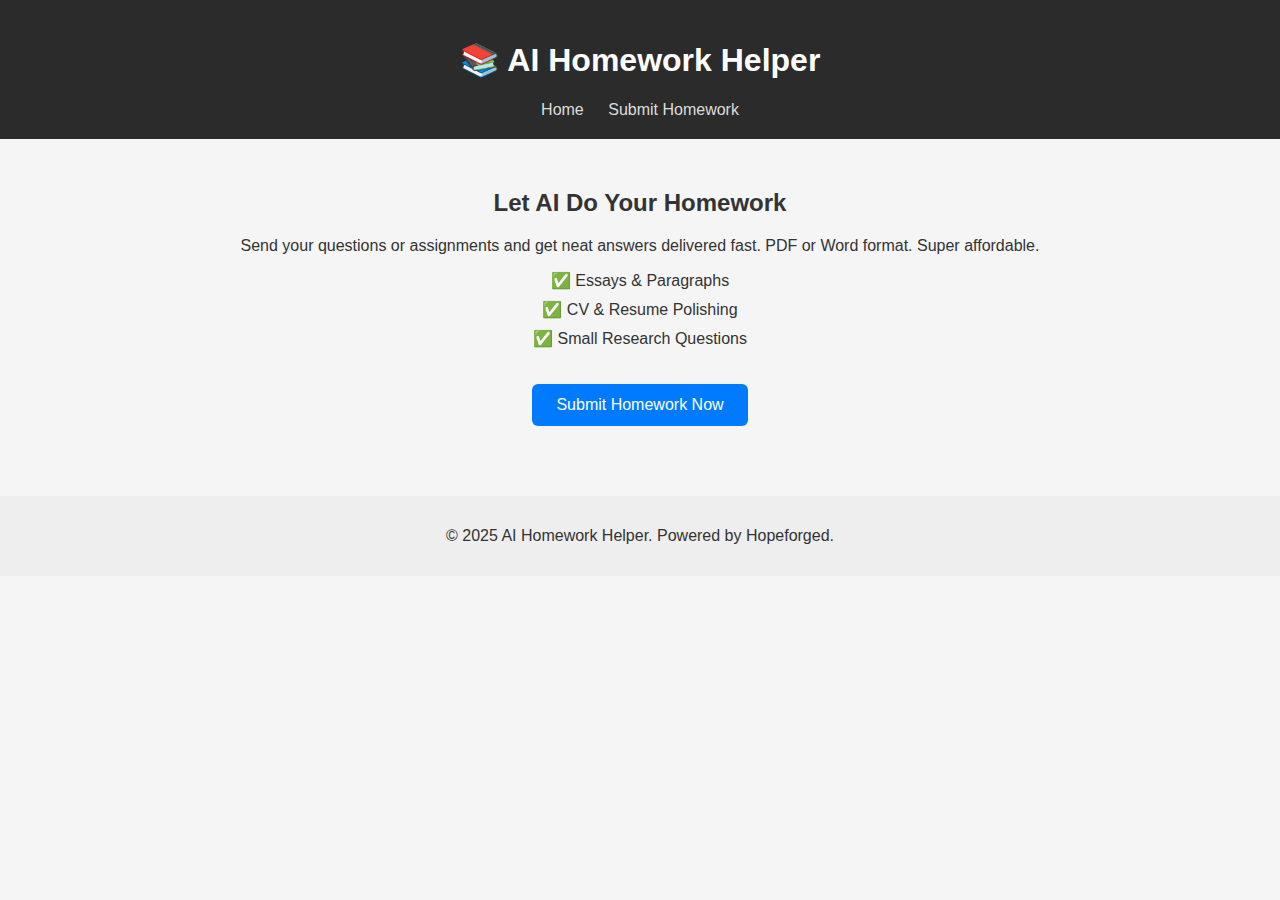
<file: index.html>
<!DOCTYPE html>
<html lang="en">
<head>
  <meta charset="UTF-8" />
  <meta name="viewport" content="width=device-width, initial-scale=1.0"/>
  <title>AI Homework Helper</title>
  <link rel="stylesheet" href="style.css">
</head>
<body>
  <header>
    <h1>📚 AI Homework Helper</h1>
    <nav>
      <a href="index.html">Home</a>
      <a href="submit.html">Submit Homework</a>
    </nav>
  </header>

  <main>
    <h2>Let AI Do Your Homework</h2>
    <p>Send your questions or assignments and get neat answers delivered fast. PDF or Word format. Super affordable.</p>
    <ul>
      <li>✅ Essays & Paragraphs</li>
      <li>✅ CV & Resume Polishing</li>
      <li>✅ Small Research Questions</li>
    </ul>

    <a href="submit.html" class="cta">Submit Homework Now</a>
  </main>

  <footer>
    <p>© 2025 AI Homework Helper. Powered by Hopeforged.</p>
  </footer>
</body>
</html>
</file>
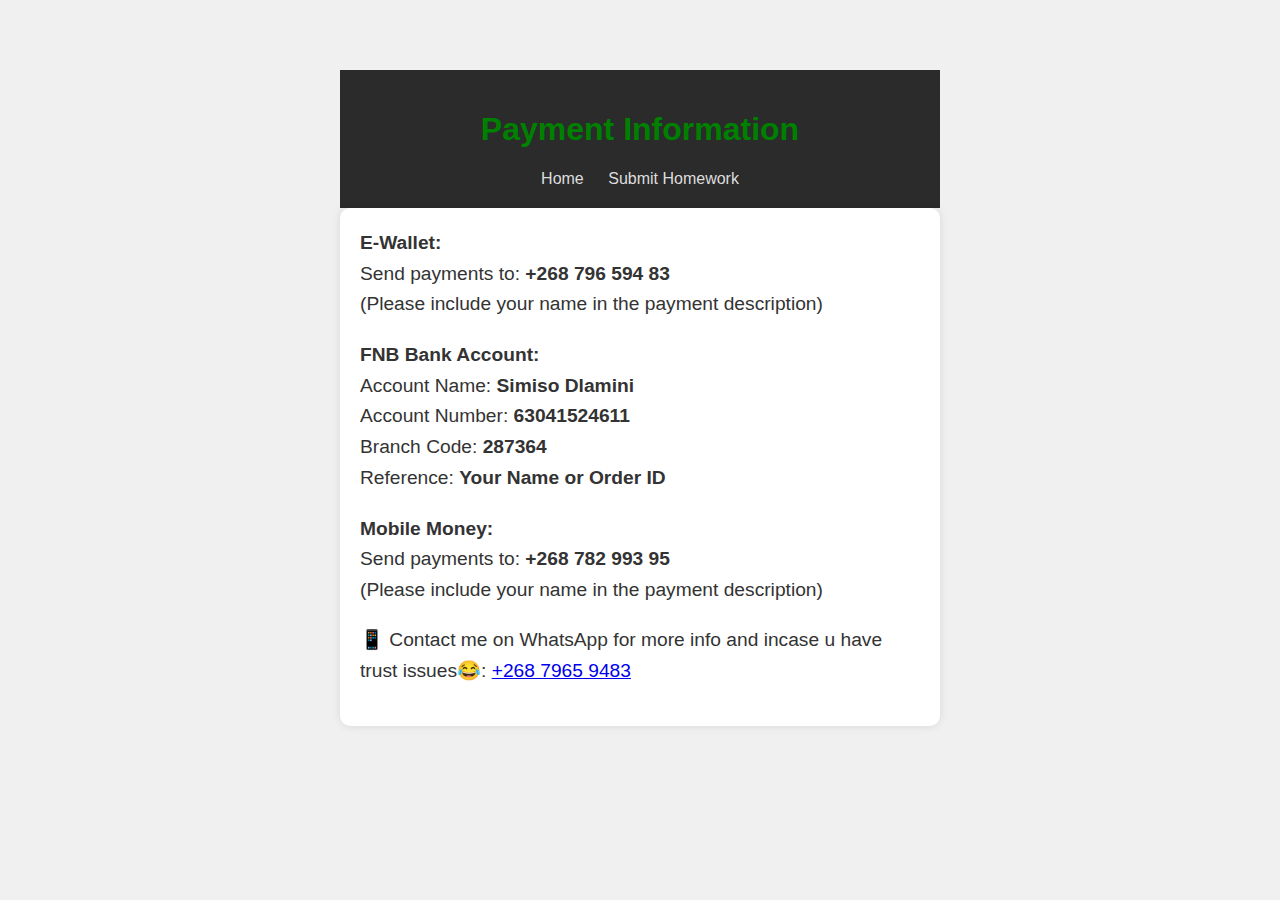
<file: payment.html>
<!DOCTYPE html>
<html lang="en">
<head>
  <meta charset="UTF-8" />
  <meta name="viewport" content="width=device-width, initial-scale=1" />
  <title>Payment - AI Homework Helper</title>
    <link rel="stylesheet" href="style.css">
  <style>
    body {
      font-family: Arial, sans-serif;
      max-width: 600px;
      margin: 50px auto;
      padding: 20px;
      background: #f0f0f0;
      color: #333;
    }
    h1 {
      text-align: center;
      color: #222;
    }
    .details {
      background: #fff;
      padding: 20px;
      border-radius: 10px;
      box-shadow: 0 0 8px rgba(0,0,0,0.1);
      font-size: 1.2em;
      line-height: 1.6;
    }
    .method {
      margin-bottom: 20px;
    }
  </style>
</head>
<body>
  <header><h1 style="color: green;">Payment Information</h1>
   <nav>
      <a href="index.html">Home</a>
      <a href="submit.html">Submit Homework</a>
    </nav></header>
  <div class="details">
    <div class="method">
      <strong>E-Wallet:</strong><br />
      Send payments to: <strong>+268 796 594 83</strong><br />
      (Please include your name in the payment description)
    </div>
    <div class="method">
      <strong>FNB Bank Account:</strong><br />
      Account Name: <strong>Simiso Dlamini</strong><br />
      Account Number: <strong>63041524611</strong><br />
      Branch Code: <strong>287364</strong><br />
      Reference: <strong>Your Name or Order ID</strong>
    </div>
    <div class="method">
      <strong>Mobile Money:</strong><br />
      Send payments to: <strong>+268 782 993 95</strong><br />
      (Please include your name in the payment description)
    
<p>📱 Contact me on WhatsApp for more info and incase u have trust issues😂: <a href="https://wa.me/26879659483" target="_blank">+268 7965 9483</a></p>
    </div>
  </div>
</body>
</html>
</file>
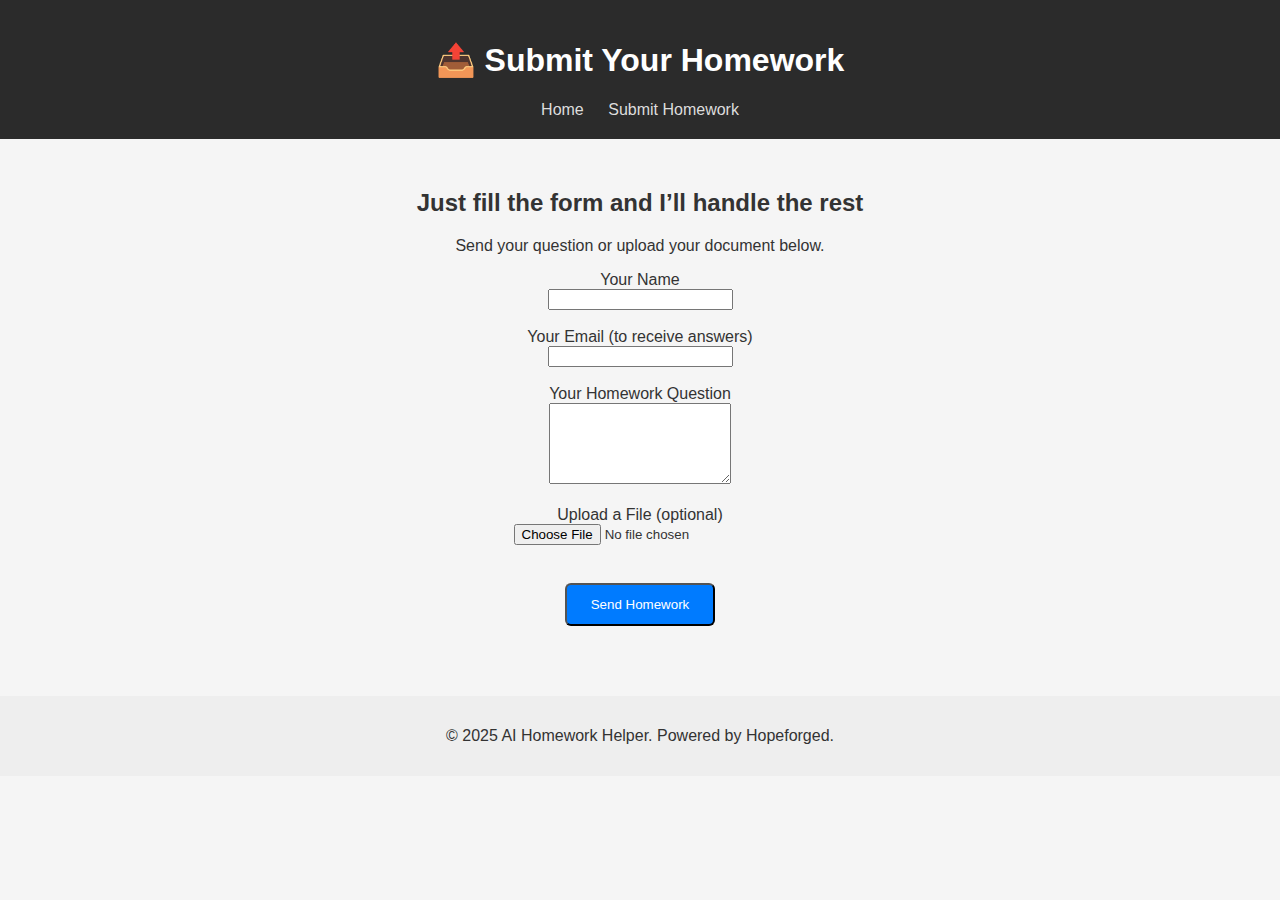
<file: submit.html>
<!DOCTYPE html>
<html lang="en">
<head>
  <meta charset="UTF-8">
  <title>Submit Homework</title>
  <link rel="stylesheet" href="style.css">
</head>
<body>
  <header>
    <h1>📤 Submit Your Homework</h1>
    <nav>
      <a href="index.html">Home</a>
      <a href="submit.html">Submit Homework</a>
    </nav>
  </header>

  <main>
    <h2>Just fill the form and I’ll handle the rest</h2>
    <p>Send your question or upload your document below.</p>

    <form action="https://formsubmit.co/simisodlamini79@gmail.com" method="POST" enctype="multipart/form-data">
      <input type="hidden" name="_next" value="https://hopeforged.github.io/aihomework-site/thankyou.html">
      <input type="hidden" name="_captcha" value="false">

      <label for="name">Your Name</label><br>
      <input type="text" name="name" required><br><br>

      <label for="email">Your Email (to receive answers)</label><br>
      <input type="email" name="email" required><br><br>

      <label for="message">Your Homework Question</label><br>
      <textarea name="message" rows="5" required></textarea><br><br>

      <label for="file">Upload a File (optional)</label><br>
      <input type="file" name="attachment"><br><br>

      <button type="submit" class="cta">Send Homework</button>
    </form>
  </main>

  <footer>
    <p>© 2025 AI Homework Helper. Powered by Hopeforged.</p>
  </footer>
</body>
</html>
</file>
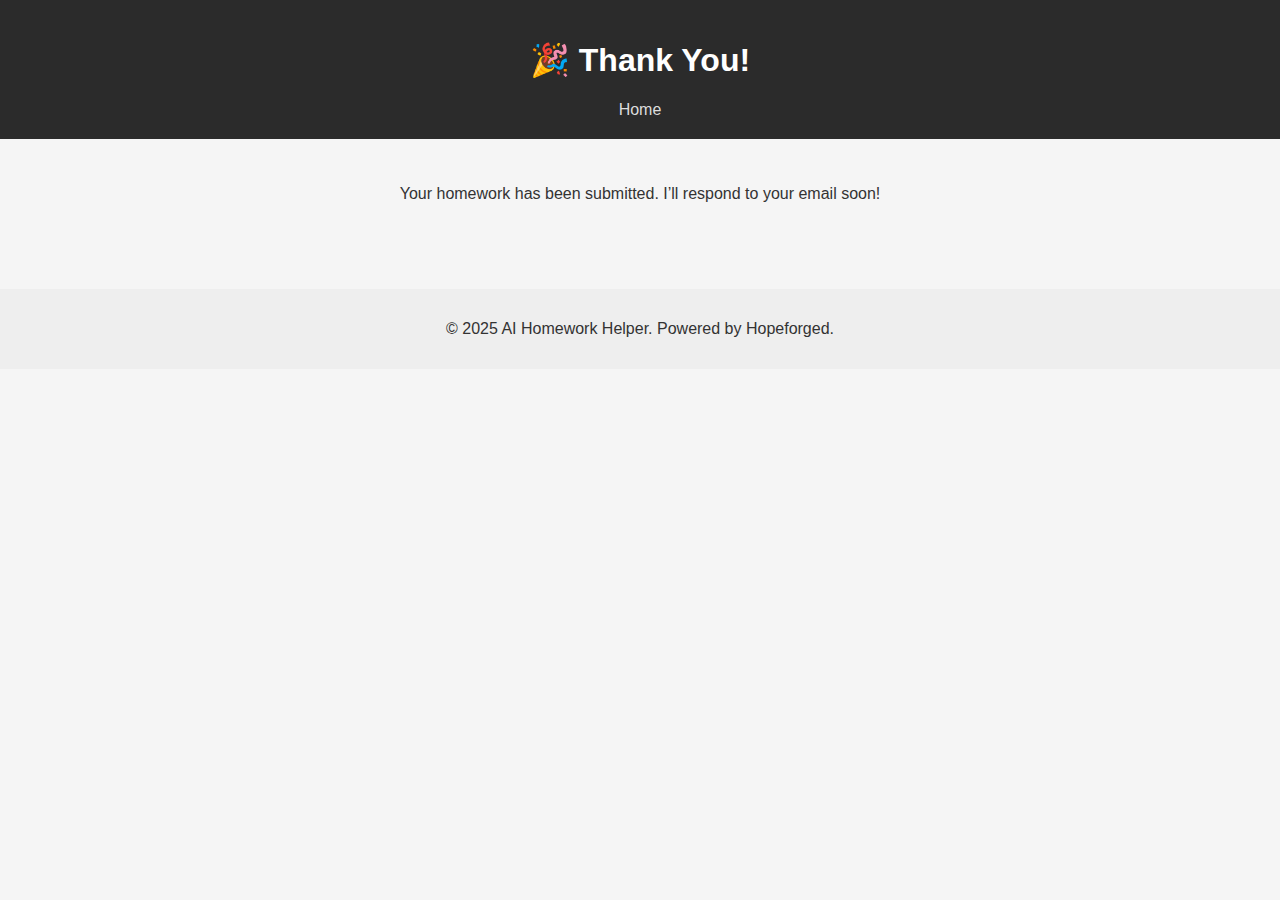
<file: thankyou.html>
<!DOCTYPE html>
<html lang="en">
<head>
  <meta charset="UTF-8" />
  <title>Thank You</title>
  <link rel="stylesheet" href="style.css">
</head>
<body>
  <header>
    <h1>🎉 Thank You!</h1>
    <nav>
      <a href="index.html">Home</a>
    </nav>
  </header>

  <main>
    <p>Your homework has been submitted. I’ll respond to your email soon!</p>
  </main>

  <footer>
    <p>© 2025 AI Homework Helper. Powered by Hopeforged.</p>
  </footer>
</body>
</html>
</file>
<file: style.css>
body {
  font-family: sans-serif;
  margin: 0;
  padding: 0;
  background: #f5f5f5;
  color: #333;
}

header {
  background: #2b2b2b;
  color: white;
  padding: 20px;
  text-align: center;
}

nav a {
  color: #ddd;
  margin: 0 10px;
  text-decoration: none;
}

nav a:hover {
  color: #fff;
}

main {
  padding: 30px;
  text-align: center;
}

ul {
  list-style: none;
  padding: 0;
}

li {
  margin: 10px 0;
}

.cta {
  display: inline-block;
  margin-top: 20px;
  padding: 12px 24px;
  background: #007bff;
  color: white;
  text-decoration: none;
  border-radius: 6px;
}

.cta:hover {
  background: #0056b3;
}

footer {
  background: #eee;
  padding: 15px;
  text-align: center;
  margin-top: 40px;
}
</file>
